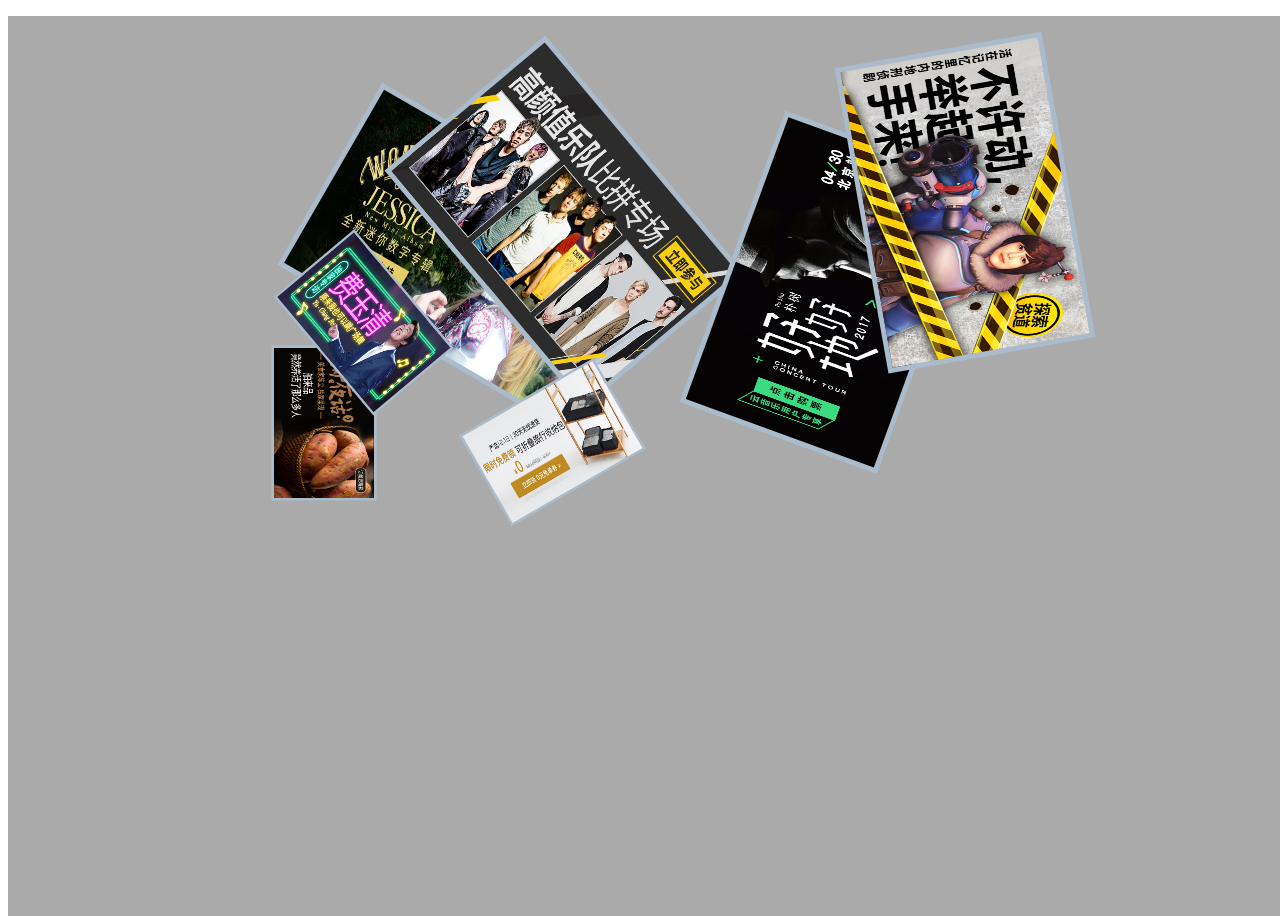
<file: imgwall/index.html>
<!DOCTYPE html>
<html lang="en">
<head>
	<meta charset="UTF-8">
	<title>图片墙</title>
	<link rel="stylesheet" href="css/index.css">
</head>
<body>
	<div class="container clear">
		<ul class="clear">
			<li class="img1"><a href=""><img src="img/1.jpg" alt=""></a></li>
			<li class="img2"><a href=""><img src="img/2.jpg" alt=""></a></li>
			<li class="img3"><a href=""><img src="img/3.jpg" alt=""></a></li>
			<li class="img4"><a href=""><img src="img/4.jpg" alt=""></a></li>
			<li class="img5"><a href=""><img src="img/5.jpg" alt=""></a></li>
			<li class="img6"><a href=""><img src="img/6.jpg" alt=""></a></li>
			<li class="img7"><a href=""><img src="img/7.jpg" alt=""></a></li>
		</ul>
	</div>
	<script src='http://apps.bdimg.com/libs/jquery/1.9.1/jquery.js'></script>
	<script>
		
	</script>
</body>
</html>
</file>
<file: imgwall/css/index.css>
html,body{
	height:100%;
	width:100%;
}
.container{
	background: #aaa;
	position: relative;
	height: 100%;
	width:100%;
}
ul{
	list-style: none;
}
li{
	position: absolute;
	left: 200px;
	top: 100px;
	transition: 2s;
}
li img{
	border: 5px solid #abc;
	width:300px;
	height:200px;
}

.img1{
	left: 300px;
	top: 130px;
	transform: rotate(30deg) scale(1);
	z-index: 10;
}
.img2{
	left: 400px;
	top: 100px;
	transform: rotate(50deg) scale(1);
	z-index: 10;
}
.img3{
	left: 670px;
	top: 170px;
	transform: rotate(-70deg) scale(1);
	z-index: 10;
}
.img4{
	left: 800px;
	top: 80px;
	transform: rotate(80deg) scale(1);
	z-index: 10;
}
.img5{
	left: 160px;
	top: 300px;
	transform: rotate(90deg) scale(0.5);
	z-index: 10;
}
.img6{
	left: 390px;
	top: 320px;
	transform: rotate(-30deg) scale(0.5);
	z-index: 10;
}
.img7{
	left: 4S40px;
	top: 200px;
	transform: rotate(50deg) scale(0.5);
	z-index: 10;
}
li:hover{
	/*border: 10px solid red;*/
	transform: scale(1.2) rotate(0deg);
	/*transform: rotate(0deg);*/
	z-index: 15;
}
</file>
